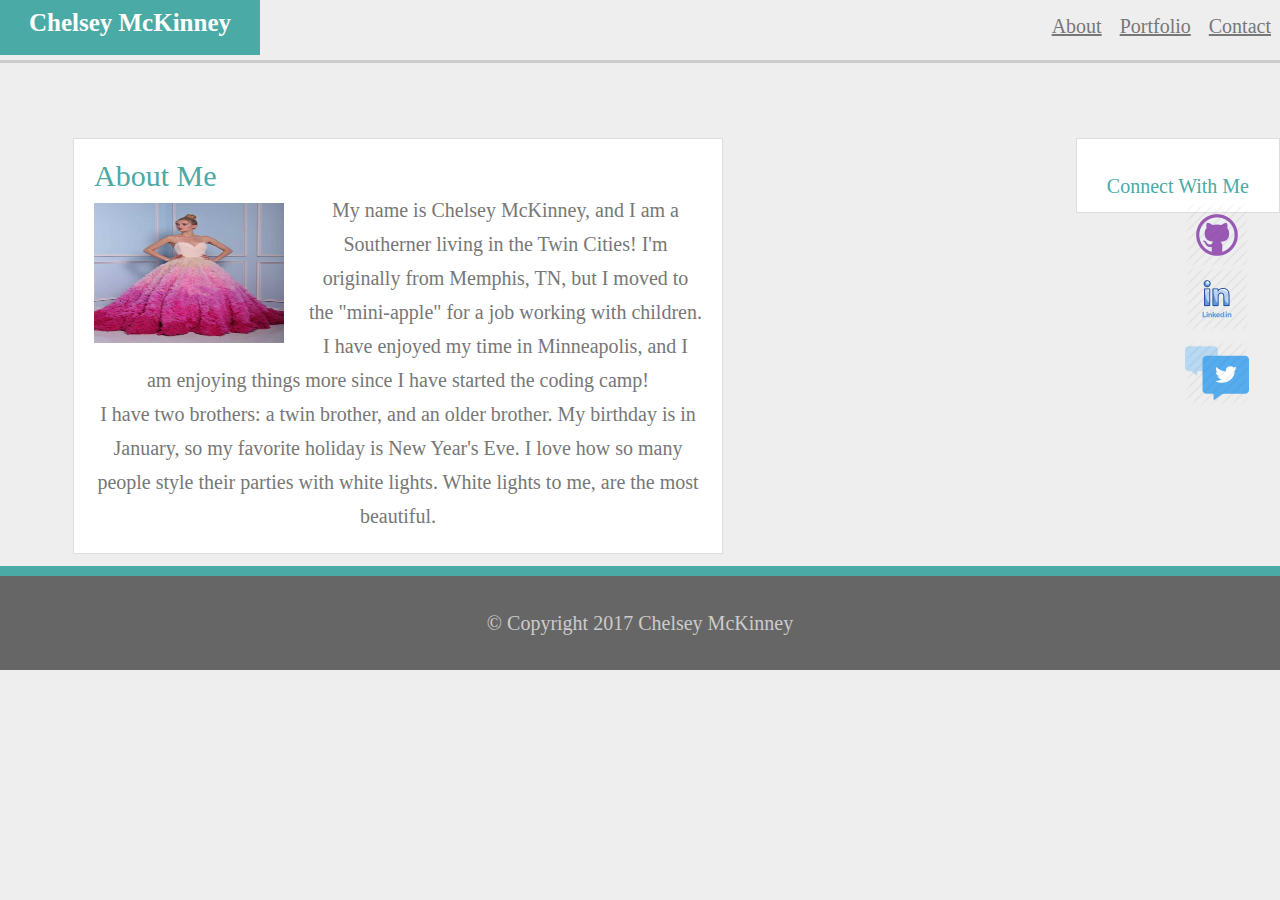
<file: index.html>
<!--index.html page-->

<!DOCTYPE html>
<html lang="en">
<head>
  <meta charset="UTF-8">
  <meta name="viewport" content="width=device-width, initial-scale=1">
  <title>Index</title>
  <link rel="stylesheet" href="https://maxcdn.bootstrapcdn.com/bootstrap/4.0.0-beta.2/css/bootstrap.min.css" integrity="sha384-PsH8R72JQ3SOdhVi3uxftmaW6Vc51MKb0q5P2rRUpPvrszuE4W1povHYgTpBfshb" crossorigin="anonymous">
  <link rel="stylesheet" type="text/css" href="assets/css/reset.css">
  <link rel="stylesheet" type="text/css" href="assets/css/style.css">
</head>

<!--PSUEDO CODE NOTES-->

    
<div id=”nav-section”>
  <header id="titlebox">
  <h1>Chelsey McKinney</h1>
</header>
  
<div id="header-links">
<nav class="navbar navbar-expand-lg navbar-light bg-light">
  <a class="navbar-brand" href="#"></a>
  <div class="collapse navbar-collapse" id="navbarNavDropdown">
    <ul class="navbar-nav">
      <li class="nav-item active">
        <a class="nav-link" href="Basic_Portfolio/index.html">About<span class="sr-only"></span></a>
      </li>
      <li class="nav-item">
        <a class="nav-link" href="Basic_Portfolio/portfolio.html">Portfolio</a>
      </li>
      <li class="nav-item">
        <a class="nav-link" href="Basic_Portfolio/contact.html">Contact</a>
      </li>
    </ul>
  </div>
</nav>
</div> 
</div>



<div id="main-section">
  <section class="about-me">
<h1 class="title">About Me</h1>
   <a href=""><img src="assets/images/bubblegum.jpg" width="100px;" height="140px;" class="bio-image"></a>
  <p>My name is Chelsey McKinney, and I am a Southerner living in the Twin Cities! I'm originally from Memphis, TN, but I moved to the "mini-apple" for a job working with children. I have enjoyed my time in Minneapolis, and I am enjoying things more since I have started the coding camp! 
</p>
  <p>
    I have two brothers: a twin brother, and an older brother. My birthday is in January, so my favorite holiday is New Year's Eve. I love how so many people style their parties with white  lights. White  lights to me, are the most beautiful. 
</p>
  </section>
  </div>
  <!--end index.html--> 
  
   <!--connect with me box-->

   <!--Coding images in a perfect line was a challenge!-->

      <div id="side-content">
  
      <h2>Connect With Me</h2>
      <ul>
  <li><img src="assets/images/github.png" alt="GitHub" style="width:64px; height:64px; float:left;"/></li>
    <li><img src="assets/images/linkedin.png" alt="LinkedIn" style="width:64px; height:64px;" /></li>
  <li><img src="assets/images/twitter.png" alt="Twitter" style="width:64px; height:64px;"/></li>
</ul>
</div>
<!--end connect with me box-->

<footer>
  &#169; Copyright 2017 Chelsey McKinney
</footer>


</body>
</html>
</file>
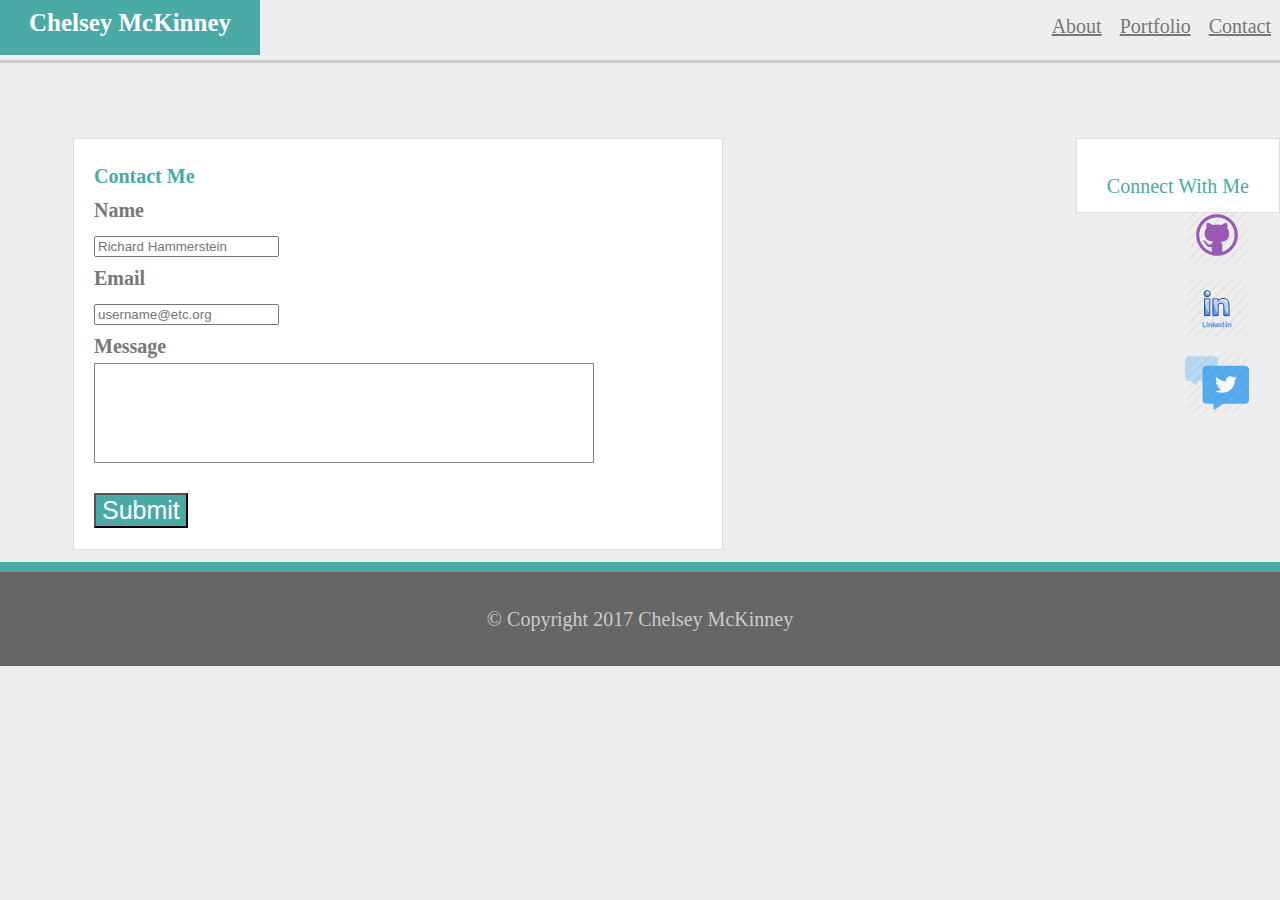
<file: contact.html>
<!---contact html page-->
<!DOCTYPE html>
<html lang="en">
<head>
  <meta charset="UTF-8">
  <meta name="viewport" content="width=device-width, initial-scale=1">
  <title>Contact</title>
  <link rel="stylesheet" href="https://maxcdn.bootstrapcdn.com/bootstrap/4.0.0-beta.2/css/bootstrap.min.css" integrity="sha384-PsH8R72JQ3SOdhVi3uxftmaW6Vc51MKb0q5P2rRUpPvrszuE4W1povHYgTpBfshb" crossorigin="anonymous">
  <link rel="stylesheet" type="text/css" href="assets/css/reset.css">
  <link rel="stylesheet" type="text/css" href="assets/css/style.css">
</head>

<body>
  
<!--contact list and -->
  <!--contact page-->

    <!--header will stay the same as index.html-->
 <div id=”nav-section”>
  <header id="titlebox">
  <h1>Chelsey McKinney</h1>
  </header>
  <div id="header-links">
<nav class="navbar navbar-expand-lg navbar-light bg-light">
  <a class="navbar-brand" href="#"></a>
  <div class="collapse navbar-collapse" id="navbarNavDropdown">
    <ul class="navbar-nav">
      <li class="nav-item active">
        <a class="nav-link" href="Basic_Portfolio/index.html">About<span class="sr-only"></span></a>
      </li>
      <li class="nav-item">
        <a class="nav-link" href="Basic_Portfolio/portfolio.html">Portfolio</a>
      </li>
      <li class="nav-item">
        <a class="nav-link" href="Basic_Portfolio/contact.html">Contact</a>
      </li>
    </ul>
  </div>
</nav>

</div>
</div>


    
    <!--contact code-->
    <div id="main-section">
  <section class="about-me">
    <form class="contact-block" action="" method="">   
      <div class="title-contact"><h1>Contact Me </h1></div>
  <legend>Name</legend>
  <label for="name" required</label>
  <input placeholder="Richard Hammerstein" type="text" name="name" id="name" required/>
  
  <legend>Email</legend>
  <label for="email" required</label>
  <input placeholder="username@etc.org" type="text" name="email" id="email" required/>
  
  <legend>Message</legend>
  <label for="message" required</label>
  <div style="width:500px;height:100px;border:1px solid gray;"></div>
  
  <button type="Submit" <a href="#" "target_blank"</a>Submit</button>
  </section>
</div>
  <!--end contact.html--> 
    
    

    <!--connect with me box-->
      <div id="side-content">
  
      <h2>Connect With Me</h2>
<ul>
  <li><img src="assets/images/github.png" alt="GitHub" style="width:64px; height:64px;"/></li>
    <li><img src="assets/images/linkedin.png" alt="LinkedIn" style="width:64px; height:64px;" /></li>
  <li><img src="assets/images/twitter.png" alt="Twitter" style="width:64px; height:64px;"/></li>
</ul>
   
</div>
<!--end connect with me box-->

<footer>
  &#169; Copyright 2017 Chelsey McKinney
</footer>



</body>
</file>
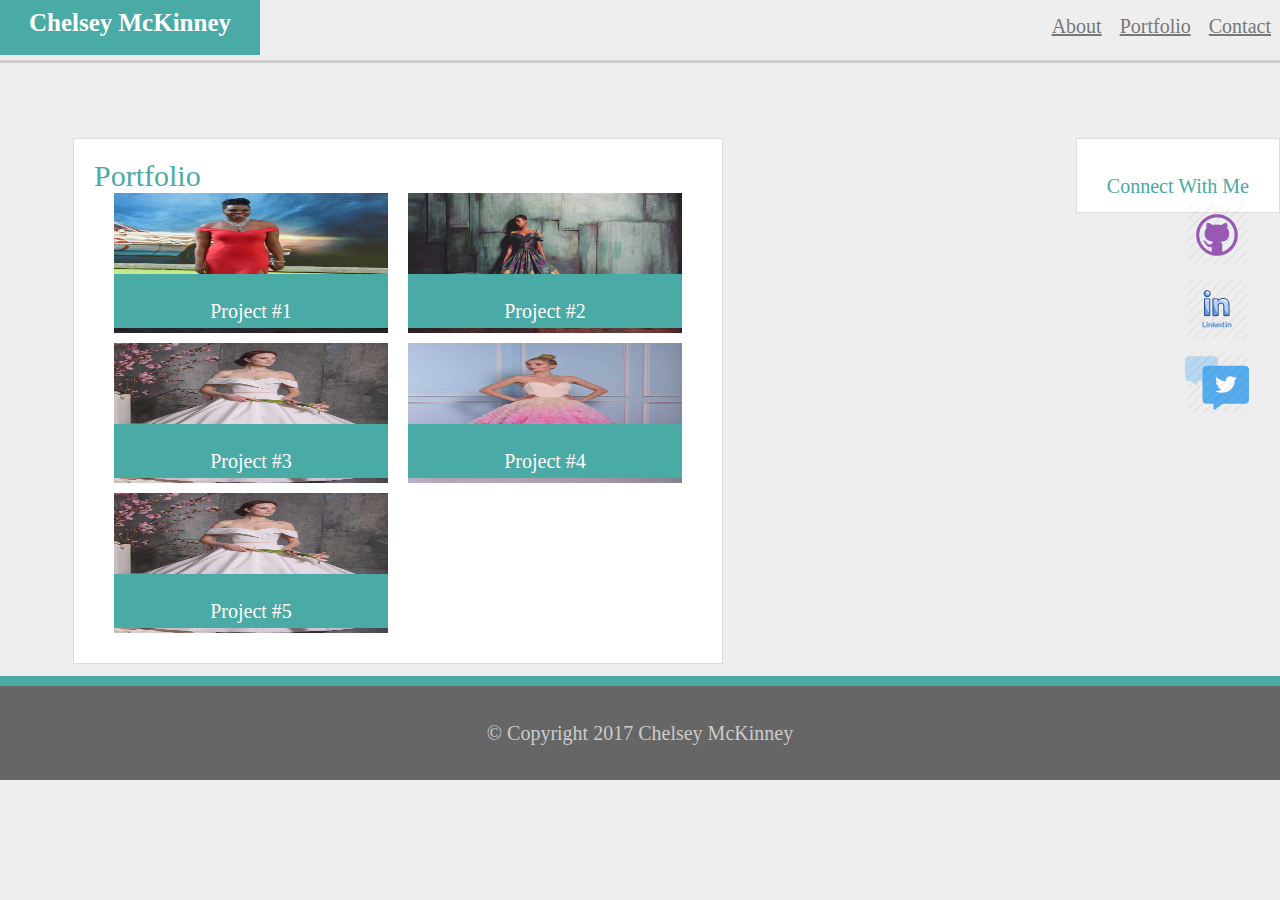
<file: portfolio.html>
<!--portfolio list and images-->
  <!--portfolio page-->
  <!DOCTYPE html>
  <html lang="en">
  <head>
    <meta charset="UTF-8">
    <meta name="viewport" content="width=device-width, initial-scale=1">
    <title>Portfolio</title>
    <link rel="stylesheet" href="https://maxcdn.bootstrapcdn.com/bootstrap/4.0.0-beta.2/css/bootstrap.min.css" integrity="sha384-PsH8R72JQ3SOdhVi3uxftmaW6Vc51MKb0q5P2rRUpPvrszuE4W1povHYgTpBfshb" crossorigin="anonymous">
    <link rel="stylesheet" type="text/css" href="assets/css/reset.css">
    <link rel="stylesheet" type="text/css" href="assets/css/style.css">
  </head>
      <!--header will stay the same as index.html-->

  <body>
    
<!--portfolio list and images-->
  <!--portfolio page-->
  

 
<div id=”nav-section”>
  <header id="titlebox">
  <h1>Chelsey McKinney</h1>
  </header>
  <div id="header-links">
<nav class="navbar navbar-expand-lg navbar-light bg-light">
  <a class="navbar-brand" href="#"></a>
  <div class="collapse navbar-collapse" id="navbarNavDropdown">
    <ul class="navbar-nav">
      <li class="nav-item active">
        <a class="nav-link" href="Basic_Portfolio/index.html">About<span class="sr-only"></span></a>
      </li>
      <li class="nav-item">
        <a class="nav-link" href="Basic_Portfolio/portfolio.html">Portfolio</a>
      </li>
      <li class="nav-item">
        <a class="nav-link" href="Basic_Portfolio/contact.html">Contact</a>
      </li>
    </ul>
  </div>
</nav>

</div>
</div>
    
    <!--portfolio code-->
    <div id="main-section">
  <section class="about-me">
<h1 class="title">Portfolio</h1>
    
    <div class="projects">
   <h3>Project #1</h3>
 <img src="assets/images/leslie.jpg" width="100px;" height="140px;" class="portfolio-image">
  
    </div>
  
<div class="projects">
  <h3>Project #2</h3>
 <img src="assets/images/samira.jpg" width="100px;" height="140px;" class="portfolio-image">
  
    </div>
    
    <div class="projects">
      <h3>Project #3</h3>
 <img src="assets/images/wedding.jpg" width="100px;" height="140px;"class="portfolio-image">
    </div>
    
    <div class="projects">
  <h3>Project #4</h3>
 <img src="assets/images/bubblegum.jpg" width="100px;" height="140px;"class="portfolio-image">
    </div>
    
    <div class="projects">
  <h3>Project #5</h3>
 <img src="assets/images/wedding.jpg" width="100px;" height="140px;" class="portfolio-image">
    </div>
    
  </section>
  </div>
  <!--end portfolio.html--> 
    
    

    <!--connect with me box-->


    <!--I was able to get the text of images in a row, but not the images in a row-->
    <!--even adding the same rules information below on my style.css file, made the pictures appear below the about me section on the page.-->


      <div id="side-content">
  
      <h2>Connect With Me</h2>
<ul>
  <li><img src="assets/images/github.png" alt="GitHub" style="width:64px; height:64px;"/></li>
    <li><img src="assets/images/linkedin.png" alt="LinkedIn" style="width:64px; height:64px;" /></li>
  <li><img src="assets/images/twitter.png" alt="Twitter" style="width:64px; height:64px;"/></li>
</ul>
   
</div>
<!--end connect with me box-->

<footer>
  &#169; Copyright 2017 Chelsey McKinney
</footer>

</body>
</html>

  </body>
</file>
<file: assets/css/style.css>
* {
  box-sizing:border-box;
}

body {
  background: #eee;
  font-size:20px;
  font-family:'Georgia',Times, Times New Roman;
  line-height: 34px;
  color:#777;
}

#nav-section {
  background:white;
  padding-top:1px;
}

#titlebox {
  width:260px;
  background: #4aaaa5;
  font-family:'Georgia', Times New Roman;
  text-align:center;
  line-height:45px;
  color:#fff;
  font-weight:700;
  font-size:25px;
  text-decoration:none;
  padding-bottom:10px;
}

nav {
  list-style:none;
  position:absolute;
  top:0;
  right:0;

}

nav li {
  float:left;
  padding:9px; 
  padding-bottom:8px;
}

a {
  color:#777777;
}

/*Will the #header-links CSS still work?*/
/*Plot twist:It totally does!*/
#header-links{
  overflow:auto;
  border-bottom: solid #ccc;
  width:100%; 
  padding-bottom:5px;
  
}


 /*index.html section */

 #main-section {
  padding-top: 75px;  
  padding-left:73px;
  width:100%;
 }
 
 .title {
   color:#4aaaa5;
   font-size:30px;
 
 }


 .about-me {
  background:#fff;
  margin:0 0 12px 0;
  padding:20px;
  width:100%;
  max-width:650px;
  float:left;
  border:1px solid #ddd;
}

.bio-image {
  width:190px;
  margin-top:10px;
  float:left;
  margin-right: 25px;
}

P {
  text-align:center;
}
/*end index.html CSS*/


/*connect with me box*/

/*cannot make connect with me boxes sync  together to actually make a box*/
#side-content {
  background:#fff;
  padding:30px;
  height:75px;
  max-width:278px;
  float:right;
  border:1px solid #ddd;
  margin-bottom:20px; 

}


ul {
   float:right;

}

h2 {
  color:#4aaaa5;
}

/*end connect with me box CSS*/



/*#side-content {
  background:#666;
  width:100%;
  max-width:270px;
  float:right;
  border:1px solid #ddd;
  margin-bottom:20px;
}
.connect {
  list-style:none;
  position:absolute;
  top:0;
  right:0;
}
.connect:li {
  float:right;
  
  
}
/*begin footer css*/

footer {
  background:#666;
  color:#fff;
  border-top:10px solid #4aaaa5;
  padding:30px;
  clear:both;
  color:#ccc;
  text-align: center;
}


/*begin portfolio.css*/
.projects {
  width:274px;
  position:relative;
  float:left;
  margin-left:20px;
}

.portfolio-image {
  width:100%;
  border:0 none;
}

.projects h3 {
  border-bottom:0;
  background:#4aaaa5;
  color:#fff;
  text-align:center;
  position:absolute;
  width:100%;
  bottom:15px;
  padding-top:20px;
  
}



/*add contact.css AFTER portfolio.css*/
.title-contact{
  color:#4aaaa5;
  font-weight: bold;
}

legend {
  font-weight:bold;
}
button {
  background:#4aaaa5;
  color:#eee;
  font-weight:bold;
  margin-top:30px;
  font:25px sans-serif;
  color:white;  
}

button:hover {
  background-color:blue;
}

/*insert media queries*/
</file>
